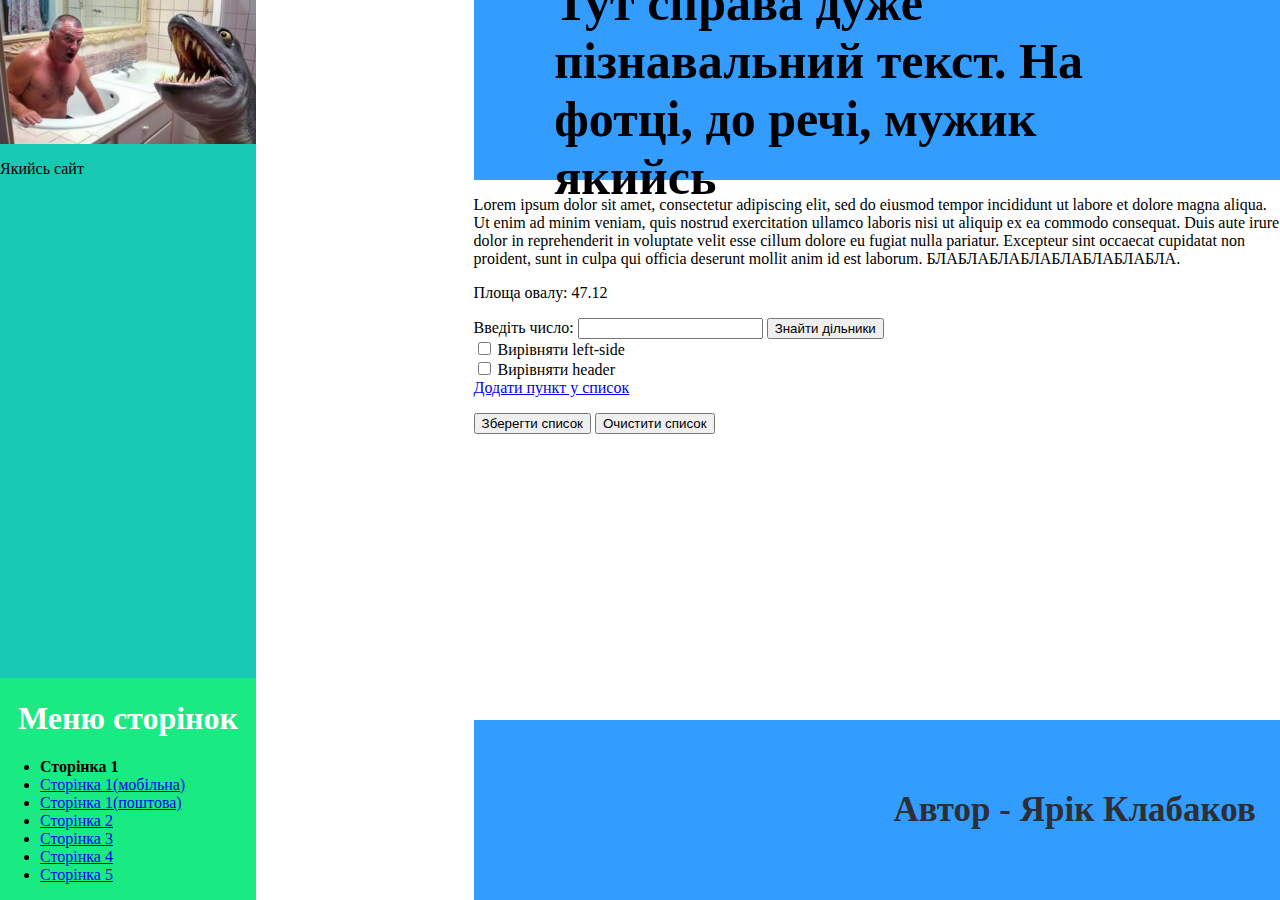
<file: index.html>
<!DOCTYPE html>
<html lang="uk">
    <head>
        <meta charset="UTF-8">
        <title>Title</title>
        <link rel="stylesheet" href="Flexbox.css">
    </head>

    <body>
        <div class="right">
            <header>
                <div>
                    <h1>
                        Якийсь сайт
                    </h1>
                </div>
            </header>

            <main>
                <p>Lorem ipsum dolor sit amet, consectetur adipiscing elit, sed do eiusmod tempor incididunt ut labore et dolore
                    magna aliqua. Ut enim ad minim veniam, quis nostrud exercitation ullamco laboris nisi ut aliquip ex ea commodo
                    consequat. Duis aute irure dolor in reprehenderit in voluptate velit esse cillum dolore eu fugiat nulla
                    pariatur. Excepteur sint occaecat cupidatat non proident, sunt in culpa qui officia deserunt mollit anim id est
                    laborum. БЛАБЛАБЛАБЛАБЛАБЛАБЛАБЛА.</p>
                <div id="area"></div>

                <form id="divisorsForm">
                    <label>Введіть число: <input type="number" id="numberInput" min="1" required></label>
                    <button type="button" onclick="findDivisors()">Знайти дільники</button>
                </form>

                <form id="alignmentForm">
                    <label><input type="checkbox" id="alignLeftSide"> Вирівняти left-side</label><br>
                    <label><input type="checkbox" id="alignHeader"> Вирівняти header</label>
                </form>

                <a href="#" onclick="addListElement()">Додати пункт у список</a>
                <ul id="unorderedList"></ul>
                <button onclick="saveList()">Зберегти список</button>
                <button onclick="clearList()">Очистити список</button>
            </main>

            <footer>
            <h3>Автор - Ярік Клабаков</h3>
        </footer>
        </div>

        <div class="left">
            <img src="pngtree-an-interesting-man-in-a-bathroom-being-attacked-by-a-large-image_2957470.jpg">
            <aside class="left_side">
                <p>
                    Тут справа дуже пізнавальний текст. На фотці, до речі, мужик якийсь
                </p>
            </aside>

            <aside class="left_bottom">
            <h1>Меню сторінок</h1>
            <nav>
                <ul>
                    <li><b>Сторінка 1</b></li>
                    <li><a href="index_mobile.html">Сторінка 1(мобільна)</a></li>
                    <li><a href="index_mail.html">Сторінка 1(поштова)</a></li>
                    <li><a href="Page2.html">Сторінка 2</a></li>
                    <li><a href="Page3.html">Сторінка 3</a></li>
                    <li><a href="Page4.html">Сторінка 4</a></li>
                    <li><a href="Page5.html">Сторінка 5</a></li>
                </ul>
            </nav>
        </aside>
        </div>
    </body>
</html>


<!--Зміна місцями блока 1 та 2-->
<script>
    document.addEventListener("DOMContentLoaded", () => {

        const headerText = document.querySelector("header h1");
        const leftSideText = document.querySelector("aside.left_side p");

        const headerContent = headerText.textContent;
        const leftSideContent = leftSideText.textContent;

        headerText.textContent = leftSideContent;
        leftSideText.textContent = headerContent;
    });
</script>

<!--Розрахунок площі овала-->
<script>
    function calculateOvalArea() {
        const a = 5;
        const b = 3;
        const area = Math.PI * a * b;

        const blockMain = document.getElementById("area");
        const resultParagraph = document.createElement("p");
        resultParagraph.textContent = `Площа овалу: ${area.toFixed(2)}`;
        blockMain.appendChild(resultParagraph);
    }

    calculateOvalArea();
</script>

<!--Розрахунок дільників-->
<script>
    function findDivisors() {
        const number = parseInt(document.getElementById("numberInput").value);
        if (isNaN(number) || number < 1) {
            alert("Будь ласка, введіть натуральне число.");
            return;
        }

        let divisors = [];
        for (let i = 1; i <= number; i++) {
            if (number % i === 0) divisors.push(i);
        }

        alert(`Дільники числа ${number}: ${divisors.join(", ")}`);

        // Збереження у cookies
        document.cookie = `divisors=${divisors.join(", ")}; path=/; max-age=3600`;
    }

    document.addEventListener("DOMContentLoaded", () => {
        const cookies = document.cookie.split("; ").find((row) => row.startsWith("divisors="));
        if (cookies) {
            const savedData = cookies.split("=")[1];
            const deleteData = confirm(`Збережені дільники: ${savedData}. Видалити дані з cookies?`);

            if (deleteData) {
                document.cookie = "divisors=; path=/; max-age=0"; // Видалення cookies
                location.reload();
            } else {
                alert("Дані збережено у cookies. Перезавантажте сторінку для оновлення.");
                document.getElementById("divisorsForm").style.display = "none";
            }
        }
    });
</script>

<!--Вирівняти об'єкти-->
<script>
    // Функція для застосування вирівнювання
    function setAlignment() {
        const alignLeftSide = document.getElementById("alignLeftSide").checked;
        const alignHeader = document.getElementById("alignHeader").checked;

        localStorage.setItem("alignLeftSide", alignLeftSide);
        localStorage.setItem("alignHeader", alignHeader);

        // Встановлюємо вирівнювання для блоків
        const leftSide = document.querySelector(".left_side p");
        const header = document.querySelector("header");

        leftSide.style.textAlign = alignLeftSide ? "right" : "left";
        header.style.textAlign = alignHeader ? "right" : "left";
    }

    document.addEventListener("DOMContentLoaded", () => {
        // Відновлюємо значення вирівнювання з localStorage
        const alignLeftSide = JSON.parse(localStorage.getItem("alignLeftSide")) || false;
        const alignHeader = JSON.parse(localStorage.getItem("alignHeader")) || false;

        document.getElementById("alignLeftSide").checked = alignLeftSide;
        document.getElementById("alignHeader").checked = alignHeader;

        setAlignment(); // Встановлюємо вирівнювання при завантаженні сторінки
    });

    // Додаємо подію mouseover для зміни вирівнювання
    document.querySelector(".left_side").addEventListener("mouseover", setAlignment);
    document.querySelector("header").addEventListener("mouseover", setAlignment);

    document.getElementById("alignmentForm").addEventListener("change", setAlignment);
</script>

<!--Додавання списку-->
<script>
    // Функція для додавання елемента в список
    function addListElement() {
        const list = document.getElementById("unorderedList");
        const newItem = prompt("Введіть текст нового пункту:");
        if (newItem) {
            const li = document.createElement("li");
            li.textContent = newItem;
            list.appendChild(li);
        }
    }

    // Функція для збереження списку в localStorage
    function saveList() {
        const list = Array.from(document.querySelectorAll("#unorderedList li")).map((li) => li.textContent);
        localStorage.setItem("savedList", JSON.stringify(list));
        alert("Список збережено!");
    }

    // Функція для очищення списку в localStorage
    function clearList() {
        localStorage.removeItem("savedList");
        document.getElementById("unorderedList").innerHTML = "";
        alert("Список очищено!");
    }

    // Завантаження збереженого списку з localStorage при відкритті сторінки
    document.addEventListener("DOMContentLoaded", () => {
        const savedList = JSON.parse(localStorage.getItem("savedList")) || [];
        const list = document.getElementById("unorderedList");
        savedList.forEach((item) => {
            const li = document.createElement("li");
            li.textContent = item;
            list.appendChild(li);
        });
    });
</script>
</file>
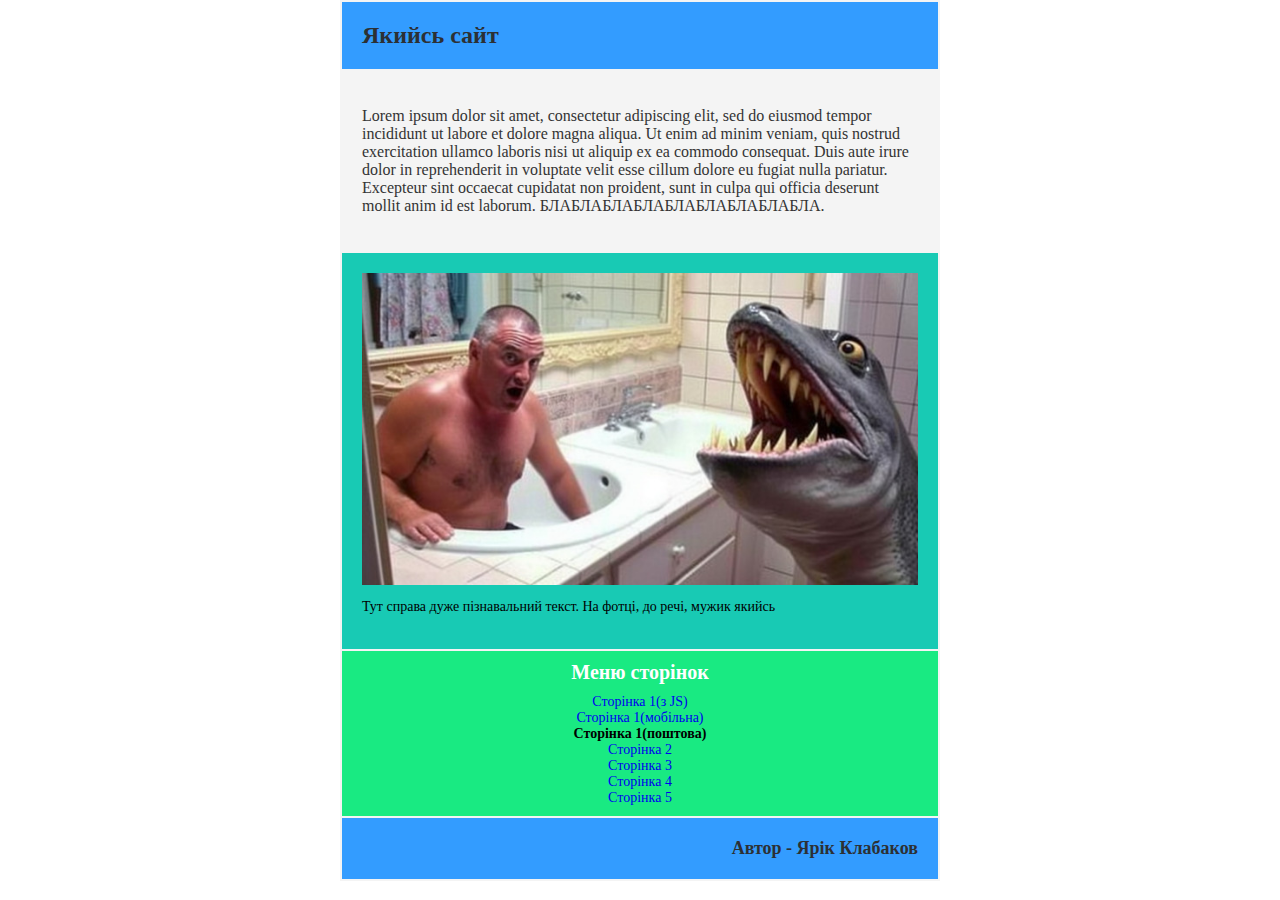
<file: index_mail.html>
<!DOCTYPE html>
<html lang="uk">
    <head>
        <meta charset="UTF-8">
        <title>Title</title>
    </head>

    <body style="margin: 0; padding: 0;">
        <table role="presentation" style="width: 100%; max-width: 600px; margin: 0 auto; background-color: #f4f4f4;">
            <!-- Header -->
            <tr>
                <td style="background-color: #339cff; padding: 20px;">
                    <h1 style="font-size: 24px; color: #2c3034; margin: 0;">Якийсь сайт</h1>
                </td>
            </tr>

            <!-- Main -->
            <tr>
                <td style="padding: 20px; color: #333333; font-size: 16px;">
                    <p>Lorem ipsum dolor sit amet, consectetur adipiscing elit, sed do eiusmod tempor incididunt ut labore et dolore
                        magna aliqua. Ut enim ad minim veniam, quis nostrud exercitation ullamco laboris nisi ut aliquip ex ea commodo
                        consequat. Duis aute irure dolor in reprehenderit in voluptate velit esse cillum dolore eu fugiat nulla
                        pariatur. Excepteur sint occaecat cupidatat non proident, sunt in culpa qui officia deserunt mollit anim id est
                        laborum. БЛАБЛАБЛАБЛАБЛАБЛАБЛАБЛАБЛА.</p>
                </td>
            </tr>

            <!-- Left -->
            <tr>
                <td style="background-color: #18cab4; padding: 20px;">
                    <img src="pngtree-an-interesting-man-in-a-bathroom-being-attacked-by-a-large-image_2957470.jpg" alt="Чоловік" style="width: 100%; height: auto; display: block; margin-bottom: 10px;">
                    <p style="font-size: 14px;">Тут справа дуже пізнавальний текст. На фотці, до речі, мужик якийсь</p>
                </td>
            </tr>

            <!-- Left Bottom -->
            <tr>
                <td style="background-color: #19ea82; padding: 10px; text-align: center;">
                    <h2 style="font-size: 20px; color: white; margin: 0;">Меню сторінок</h2>
                    <ul style="list-style: none; padding: 0; margin: 10px 0 0 0; font-size: 14px;">
                        <li><a href="index.html" style="text-decoration: none;">Сторінка 1(з JS)</a></li>
                        <li><a href="index_mobile.html" style="text-decoration: none;">Сторінка 1(мобільна)</a></li>
                        <li><b>Сторінка 1(поштова)</b></li>
                        <li><a href="Page2.html" style="text-decoration: none;">Сторінка 2</a></li>
                        <li><a href="Page3.html" style="text-decoration: none;">Сторінка 3</a></li>
                        <li><a href="Page4.html" style="text-decoration: none;">Сторінка 4</a></li>
                        <li><a href="Page5.html" style="text-decoration: none;">Сторінка 5</a></li>
                    </ul>
                </td>
            </tr>

            <!-- Footer -->
            <tr>
                <td style="background-color: #339cff; padding: 20px; text-align: right;">
                    <h3 style="font-size: 18px; color: #2c3034; margin: 0;">Автор - Ярік Клабаков</h3>
                </td>
            </tr>
        </table>
    </body>
</html>
</file>
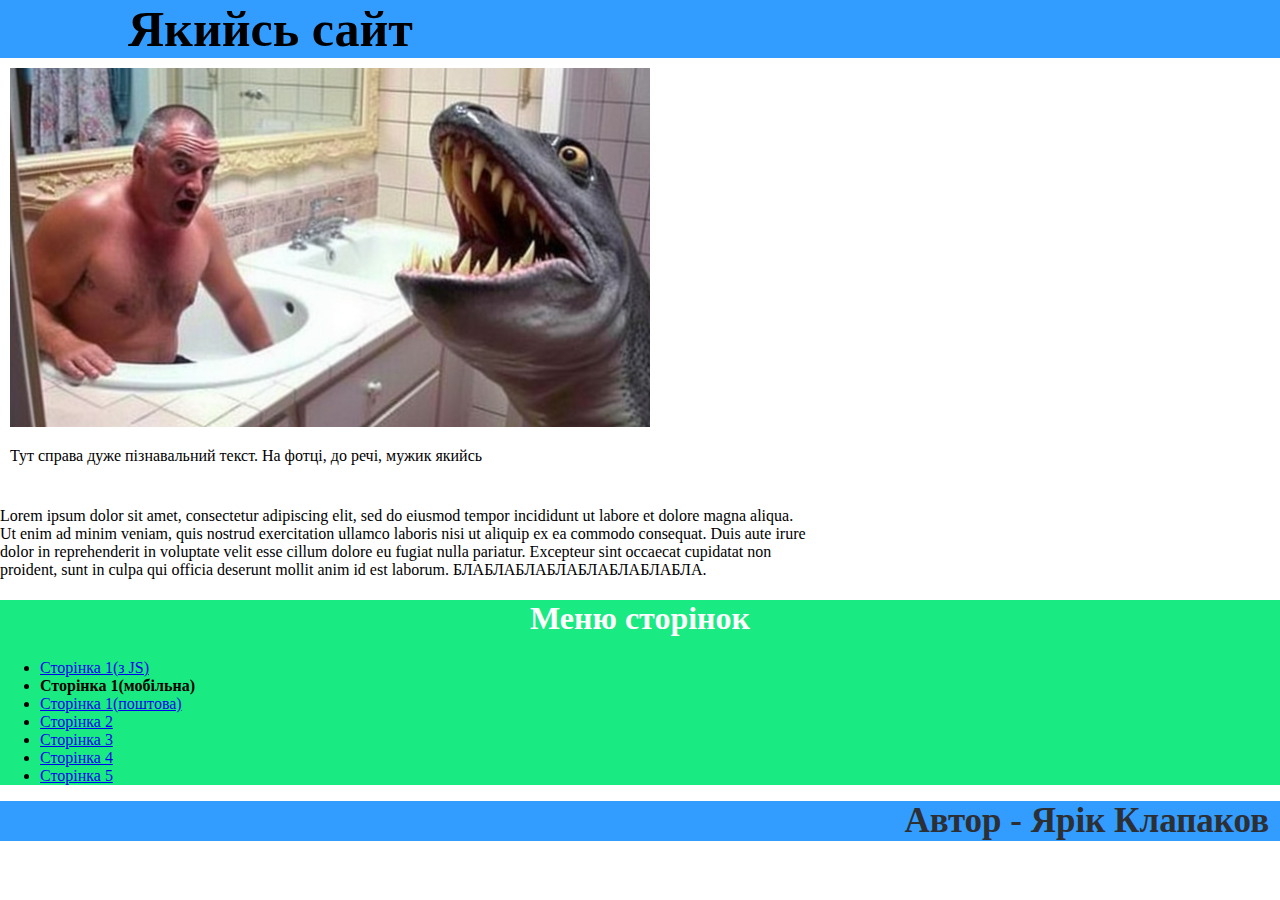
<file: index_mobile.html>
<!DOCTYPE html>
<html lang="uk">
    <head>
        <meta charset="UTF-8">
        <title>Title</title>
        <link rel="stylesheet" href="Grid.css">
    </head>

    <body>
        <div class="container">
            <header>
                <div>
                    <h1>
                        Якийсь сайт
                    </h1>
                </div>
            </header>
            <aside class="left_side">
                <img src="pngtree-an-interesting-man-in-a-bathroom-being-attacked-by-a-large-image_2957470.jpg">
                <p>
                    Тут справа дуже пізнавальний текст. На фотці, до речі, мужик якийсь
                </p>
            </aside>

            <main>
                <p>Lorem ipsum dolor sit amet, consectetur adipiscing elit, sed do eiusmod tempor incididunt ut labore et dolore
                    magna aliqua. Ut enim ad minim veniam, quis nostrud exercitation ullamco laboris nisi ut aliquip ex ea commodo
                    consequat. Duis aute irure dolor in reprehenderit in voluptate velit esse cillum dolore eu fugiat nulla
                    pariatur. Excepteur sint occaecat cupidatat non proident, sunt in culpa qui officia deserunt mollit anim id est
                    laborum. БЛАБЛАБЛАБЛАБЛАБЛАБЛАБЛА.</p>
            </main>

            <aside class="left_bottom">
                <h1>Меню сторінок</h1>
                <nav>
                    <ul>
                        <li><a href="index.html">Сторінка 1(з JS)</a></li>
                        <li><b>Сторінка 1(мобільна)</b></li>
                        <li><a href="index_mail.html">Сторінка 1(поштова)</a></li>
                        <li><a href="Page2.html">Сторінка 2</a></li>
                        <li><a href="Page3.html">Сторінка 3</a></li>
                        <li><a href="Page4.html">Сторінка 4</a></li>
                        <li><a href="Page5.html">Сторінка 5</a></li>
                    </ul>
                </nav>
            </aside>
            <footer>
                <h3>Автор - Ярік Клапаков</h3>
            </footer>
        </div>
    </body>
</html>
</file>
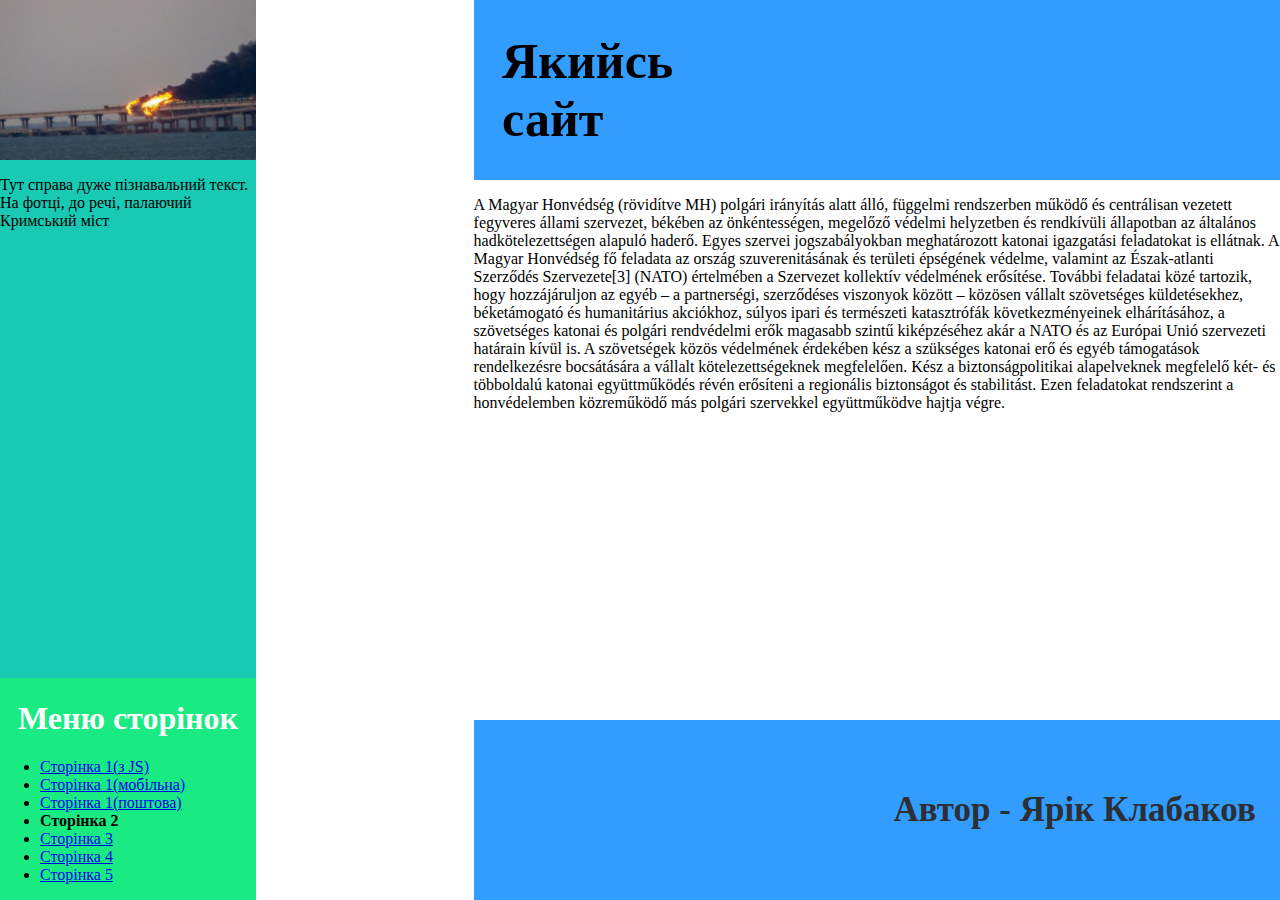
<file: Page2.html>
<!DOCTYPE html>
<html lang="uk">
    <head>
        <meta charset="UTF-8">
        <title>Title</title>
        <link rel="stylesheet" href="Flexbox.css">
    </head>
    <body>
        <div class="right">
            <header>
                <div>
                    <h1>
                        Якийсь сайт
                    </h1>
                </div>
            </header>

            <main>
                <p>A Magyar Honvédség (rövidítve MH) polgári irányítás alatt álló, függelmi rendszerben működő és centrálisan
                    vezetett fegyveres állami szervezet, békében az önkéntességen, megelőző védelmi helyzetben és rendkívüli
                    állapotban az általános hadkötelezettségen alapuló haderő. Egyes szervei jogszabályokban meghatározott katonai
                    igazgatási feladatokat is ellátnak.

                    A Magyar Honvédség fő feladata az ország szuverenitásának és területi épségének védelme, valamint az
                    Észak-atlanti Szerződés Szervezete[3] (NATO) értelmében a Szervezet kollektív védelmének erősítése. További
                    feladatai közé tartozik, hogy hozzájáruljon az egyéb – a partnerségi, szerződéses viszonyok között – közösen
                    vállalt szövetséges küldetésekhez, béketámogató és humanitárius akciókhoz, súlyos ipari és természeti
                    katasztrófák következményeinek elhárításához, a szövetséges katonai és polgári rendvédelmi erők magasabb szintű
                    kiképzéséhez akár a NATO és az Európai Unió szervezeti határain kívül is. A szövetségek közös védelmének
                    érdekében kész a szükséges katonai erő és egyéb támogatások rendelkezésre bocsátására a vállalt
                    kötelezettségeknek megfelelően. Kész a biztonságpolitikai alapelveknek megfelelő két- és többoldalú katonai
                    együttműködés révén erősíteni a regionális biztonságot és stabilitást. Ezen feladatokat rendszerint a
                    honvédelemben közreműködő más polgári szervekkel együttműködve hajtja végre.</p>
            </main>

            <footer>
            <h3>Автор - Ярік Клабаков</h3>
        </footer>
        </div>

        <div class="left">
            <img src="4f3e95ac7783e07915780ca231639333.jpeg">
            <aside class="left_side">
            <p>
                Тут справа дуже пізнавальний текст. На фотці, до речі, палаючий Кримський міст
            </p>
        </aside>

            <aside class="left_bottom">
            <h1>Меню сторінок</h1>
            <nav>
                <ul>
                    <li><a href="index.html">Сторінка 1(з JS)</a></li>
                    <li><a href="index_mobile.html">Сторінка 1(мобільна)</a></li>
                    <li><a href="index_mail.html">Сторінка 1(поштова)</a></li>
                    <li><b>Сторінка 2</b></li>
                    <li><a href="Page3.html">Сторінка 3</a></li>
                    <li><a href="Page4.html">Сторінка 4</a></li>
                    <li><a href="Page5.html">Сторінка 5</a></li>
                </ul>
            </nav>
        </aside>
        </div>
    </body>
</html>
</file>
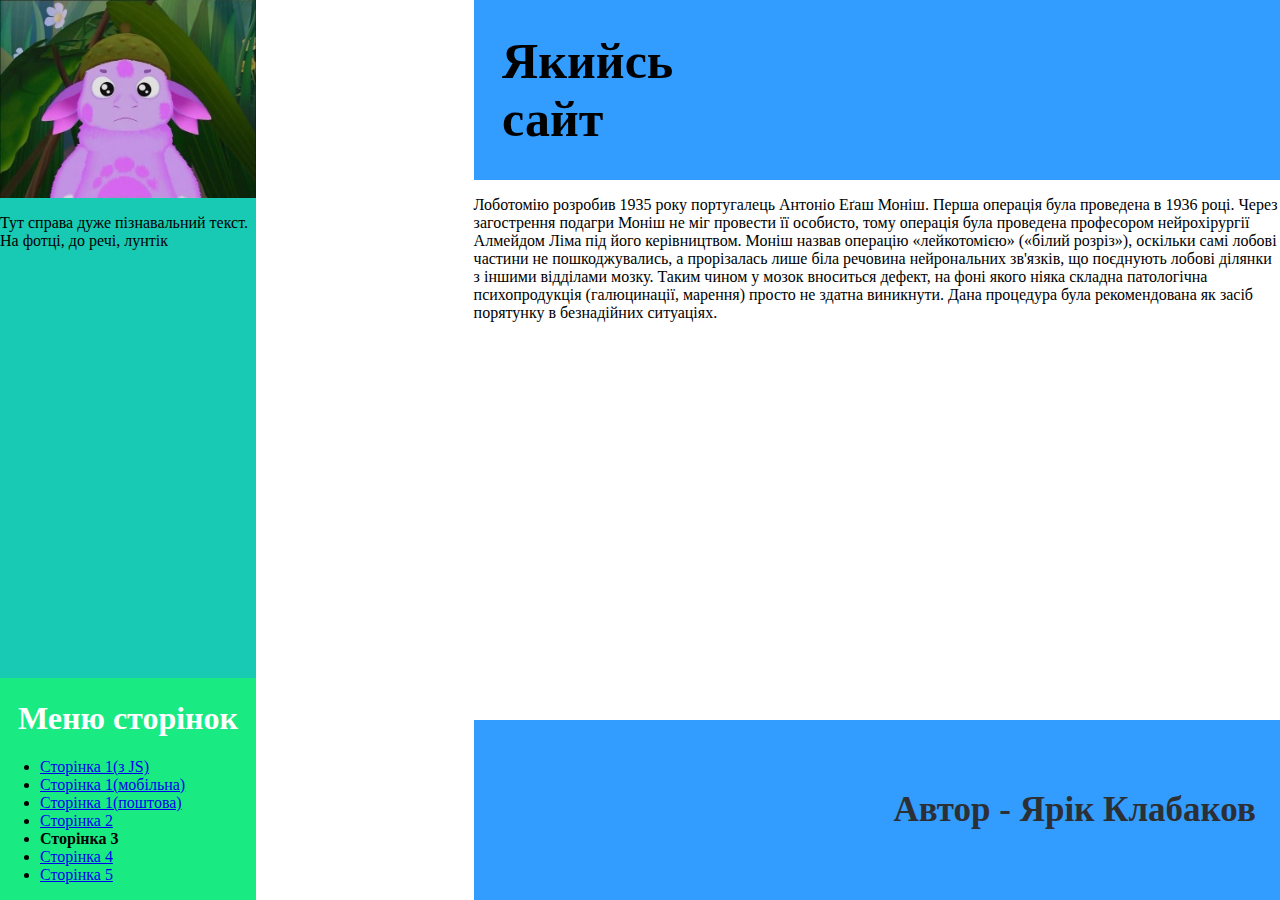
<file: Page3.html>
<!DOCTYPE html>
<html lang="uk">
    <head>
        <meta charset="UTF-8">
        <title>Title</title>
        <link rel="stylesheet" href="Flexbox.css">
    </head>
    <body>
        <div class="right">
            <header>
                <div>
                    <h1>
                        Якийсь сайт
                    </h1>
                </div>
            </header>

            <main>
                <p>Лоботомію розробив 1935 року португалець Антоніо Еґаш Моніш. Перша операція була проведена в 1936 році. Через
                    загострення подагри Моніш не міг провести її особисто, тому операція була проведена професором нейрохірургії
                    Алмейдом Ліма під його керівництвом. Моніш назвав операцію «лейкотомією» («білий розріз»), оскільки самі лобові
                    частини не пошкоджувались, а прорізалась лише біла речовина нейрональних зв'язків, що поєднують лобові ділянки з
                    іншими відділами мозку. Таким чином у мозок вноситься дефект, на фоні якого ніяка складна патологічна
                    психопродукція (галюцинації, марення) просто не здатна виникнути. Дана процедура була рекомендована як засіб
                    порятунку в безнадійних ситуаціях.</p>
            </main>

            <footer>
            <h3>Автор - Ярік Клабаков</h3>
        </footer>
        </div>

        <div class="left">
            <img src="funny-klev-club-p-smeshnie-kartinki-luntik-i-yego-druzya-28.jpg">
            <aside class="left_side">
                <p>
                    Тут справа дуже пізнавальний текст. На фотці, до речі, лунтік
                </p>
            </aside>

            <aside class="left_bottom">
            <h1>Меню сторінок</h1>
            <nav>
                <ul>
                    <li><a href="index.html">Сторінка 1(з JS)</a></li>
                    <li><a href="index_mobile.html">Сторінка 1(мобільна)</a></li>
                    <li><a href="index_mail.html">Сторінка 1(поштова)</a></li>
                    <li><a href="Page2.html">Сторінка 2</a></li>
                    <li><b>Сторінка 3</b></li>
                    <li><a href="Page4.html">Сторінка 4</a></li>
                    <li><a href="Page5.html">Сторінка 5</a></li>
                </ul>
            </nav>
        </aside>
        </div>
    </body>
</html>
</file>
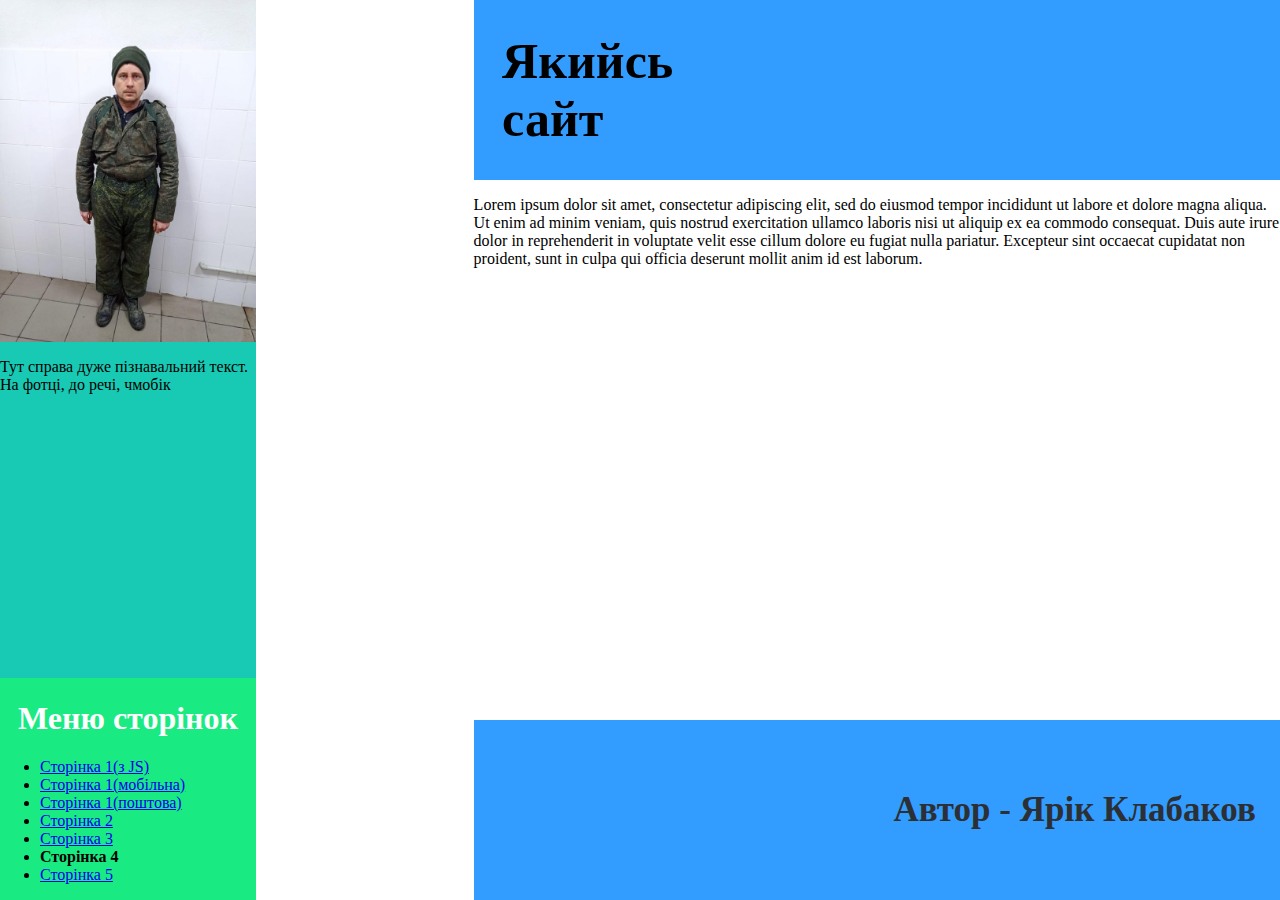
<file: Page4.html>
<!DOCTYPE html>
<html lang="uk">
    <head>
        <meta charset="UTF-8">
        <title>Title</title>
        <link rel="stylesheet" href="Flexbox.css">
    </head>
    <body>
        <div class="right">
            <header>
                <div>
                    <h1>
                        Якийсь сайт
                    </h1>
                </div>
                </header>

            <main>
                <p>Lorem ipsum dolor sit amet, consectetur adipiscing elit, sed do eiusmod tempor incididunt ut labore et dolore magna aliqua. Ut enim ad minim veniam, quis nostrud exercitation ullamco laboris nisi ut aliquip ex ea commodo consequat. Duis aute irure dolor in reprehenderit in voluptate velit esse cillum dolore eu fugiat nulla pariatur. Excepteur sint occaecat cupidatat non proident, sunt in culpa qui officia deserunt mollit anim id est laborum.</p>
            </main>

            <footer>
                <h3>Автор - Ярік Клабаков</h3>
            </footer>
        </div>

        <div class="left">
            <img src="hmonia.jpg">
            <aside class="left_side">
            <p>
                Тут справа дуже пізнавальний текст. На фотці, до речі, чмобік
            </p>
        </aside>
            <aside class="left_bottom">
            <h1>Меню сторінок</h1>
            <nav>
                <ul>
                    <li><a href="index.html">Сторінка 1(з JS)</a></li>
                    <li><a href="index_mobile.html">Сторінка 1(мобільна)</a></li>
                    <li><a href="index_mail.html">Сторінка 1(поштова)</a></li>
                    <li><a href="Page2.html">Сторінка 2</a></li>
                    <li><a href="Page3.html">Сторінка 3</a></li>
                    <li><b>Сторінка 4</b></li>
                    <li><a href="Page5.html">Сторінка 5</a></li>
                </ul>
            </nav>
        </aside>
        </div>
    </body>
</html>
</file>
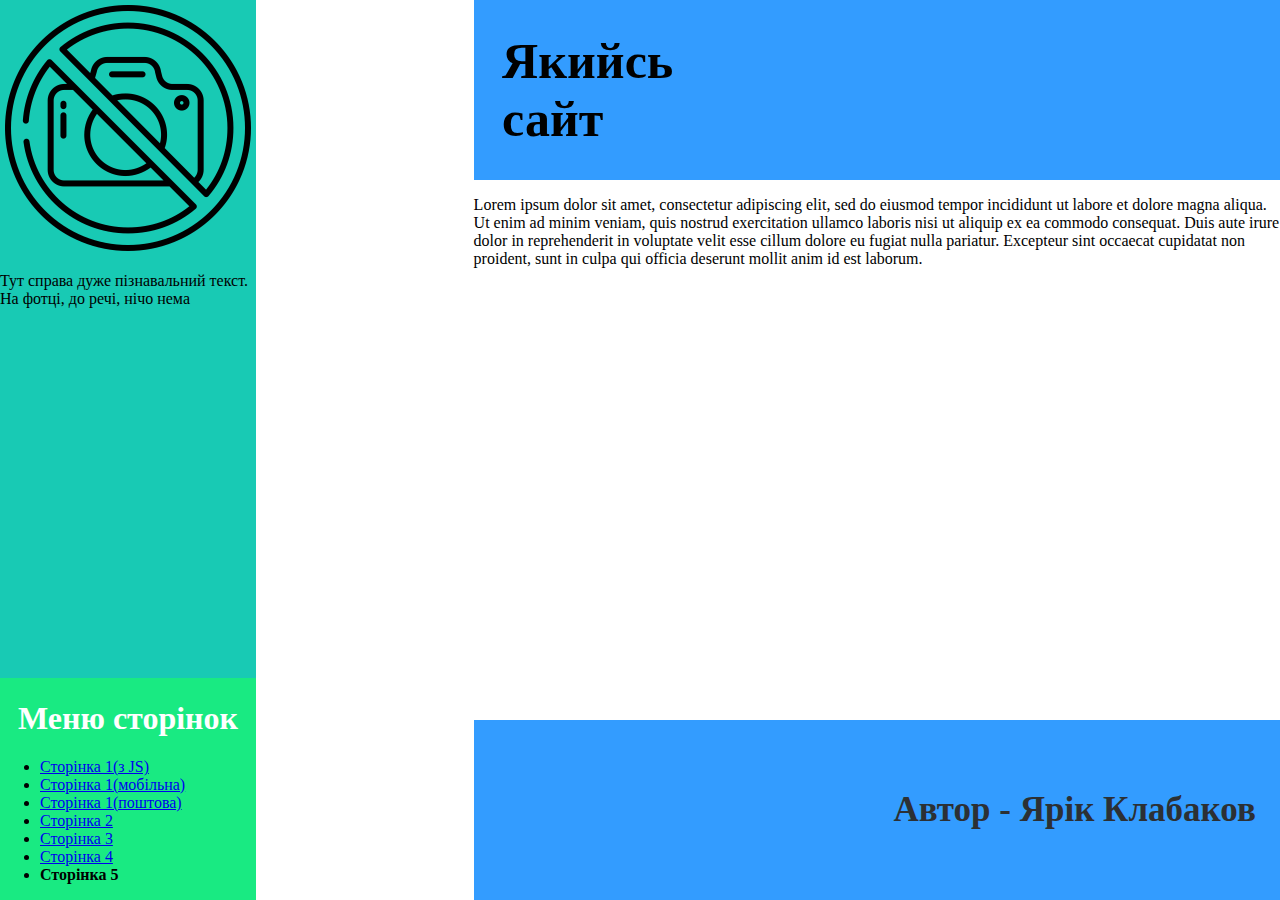
<file: Page5.html>
<!DOCTYPE html>
<html lang="uk">
    <head>
        <meta charset="UTF-8">
        <title>Title</title>
        <link rel="stylesheet" href="Flexbox.css">
    </head>
    <body>
        <div class="right">
            <header>
                <div>
                    <h1>
                        Якийсь сайт
                    </h1>
                </div>
            </header>

            <main>
                <p>Lorem ipsum dolor sit amet, consectetur adipiscing elit, sed do eiusmod tempor incididunt ut labore et dolore
                    magna aliqua. Ut enim ad minim veniam, quis nostrud exercitation ullamco laboris nisi ut aliquip ex ea commodo
                    consequat. Duis aute irure dolor in reprehenderit in voluptate velit esse cillum dolore eu fugiat nulla
                    pariatur. Excepteur sint occaecat cupidatat non proident, sunt in culpa qui officia deserunt mollit anim id est
                    laborum.</p>
            </main>

            <footer>
            <h3>Автор - Ярік Клабаков</h3>
        </footer>
        </div>

        <div class="left">
            <img src="4054617.png">
            <aside class="left_side">
                <p>
                    Тут справа дуже пізнавальний текст. На фотці, до речі, нічо нема
                </p>
            </aside>

            <aside class="left_bottom">
            <h1>Меню сторінок</h1>
            <nav>
                <ul>
                    <li><a href="index.html">Сторінка 1(з JS)</a></li>
                    <li><a href="index_mobile.html">Сторінка 1(мобільна)</a></li>
                    <li><a href="index_mail.html">Сторінка 1(поштова)</a></li>
                    <li><a href="Page2.html">Сторінка 2</a></li>
                    <li><a href="Page3.html">Сторінка 3</a></li>
                    <li><a href="Page4.html">Сторінка 4</a></li>
                    <li><b>Сторінка 5</b></li>
                </ul>
            </nav>
        </aside>
        </div>
    </body>
</html>
</file>
<file: Flexbox.css>
.right {
    display: flex;
    flex-direction: column;
    align-items: flex-end;
    margin: 0;
    min-height: 100vh;
    width: 63vw;
    position: absolute;
    right: 0;
    top: 0;
}

header {
    display: flex;
    background-color: #339cff;
    width: 63vw;
    height: 20vh;
    position: relative;
    align-items: center;
}
header h1{
    display: inline-block;
    position: relative;
    font-size: 50px;
    margin: 0;
    left: 10%;
    width: 70%;
}

main {
    flex: 1;
    width: 63vw;
    position: relative;
}

.area{
    height: 40px;
    width: 50%;
}

footer {
    display: flex;
    background-color: #339cff;
    height: 20vh;
    width: 63vw;
    position: relative;
    align-items: center;
    justify-content: end;
}
footer h3{
    display: inline-block;
    position: relative;
    margin: 0;
    font-size: 35px;
    color: #2c3034;
    right: 3%;
}

.left{
    display: flex;
    flex-direction: column;
    justify-content: space-between;
    background-color: #18cab4;
    height: 100%;
    width: 20%;
    align-items: flex-start;
    position: absolute;
    left: 0;
    top: 0;
}
.left img{
    width: 100%;
    flex-grow: 1;
}
.left_side{
    display: flex;
    height: 80%;
    width: 100%;
}
.left_side p{
    width: 100%;
}

.left_bottom{
    background-color: #19ea82;
    flex-grow: 1;
    width: 100%;
}
.left_bottom h1{
    text-align: center;
    color: white;
}
</file>
<file: Grid.css>
html, body {
    margin: 0;
    padding: 0;
    width: 100vw;
    height: 100vh;
    overflow: hidden;
}

.right {
    display: grid;
    grid-template-rows: 20vh 1fr 20vh;
    width: 63vw;
    height: 100vh;
    position: absolute;
    right: 0;
    top: 0;
}

header {
    display: grid;
    background-color: #339cff;
    align-items: center;
}

header h1 {
    display: inline-block;
    position: relative;
    font-size: 50px;
    margin: 0;
    left: 10%;
}

main {
    width: 63vw;
    position: relative;
}

footer {
    display: grid;
    background-color: #339cff;
    align-items: center;
    justify-content: end;
}

footer h3 {
    display: inline-block;
    position: relative;
    margin: 0;
    font-size: 35px;
    color: #2c3034;
    right: 3%;
}

.left {
    display: grid;
    grid-template-rows: auto 1fr auto;
    background-color: #18cab4;
    height: 100%;
    width: 20%;
    position: absolute;
    left: 0;
    top: 0;
}

.left img {
    width: 100%;
}

.left_side {
    padding: 10px;
}

.left_bottom {
    background-color: #19ea82;
    width: 100%;
}

.left_bottom h1 {
    text-align: center;
    color: white;
}

@media (max-width: 1080px){
    .container {
        display: grid;
        grid-template-columns: 30% 70%;
        grid-template-rows: 10% auto 10% 10%;
        grid-template-areas:
            "header header"
            "left_side main"
            "left_bottom left_bottom"
            "footer footer";
        height: 100vh;
        width: 100vw;
        margin: 0;
        padding: 0;
        box-sizing: border-box;
    }

    main{
        margin-left: 10px;
        font-size: 48px;
        width: 100%;
    }

    .left_side {
        background-color: #18cab4;
        font-size: 48px;
    }

    .left_bottom {
        display: grid;
        background-color: #19ea82;
        grid-area: left_bottom;
        font-size: 30px;
    }
    .left_bottom ul {
        list-style-type: none;
        text-align: center;
        display: flex;
        padding: 0;
        margin: 0 10px 0 10px;
        justify-content: space-between;
    }

    .left_bottom h1 {
        display: inline-block;
        text-align: center;
        color: white;
        margin: 0;
    }

    header {
        display: grid;
        background-color: #339cff;
        grid-template-columns: auto auto;
        grid-area: header;
    }
    header h1 {
        font-size: 64px;
    }

    footer {
        background-color: #339cff;
        grid-area: footer;
    }
    footer h3{
        margin: 0;
        text-align: right;
    }
}
</file>
